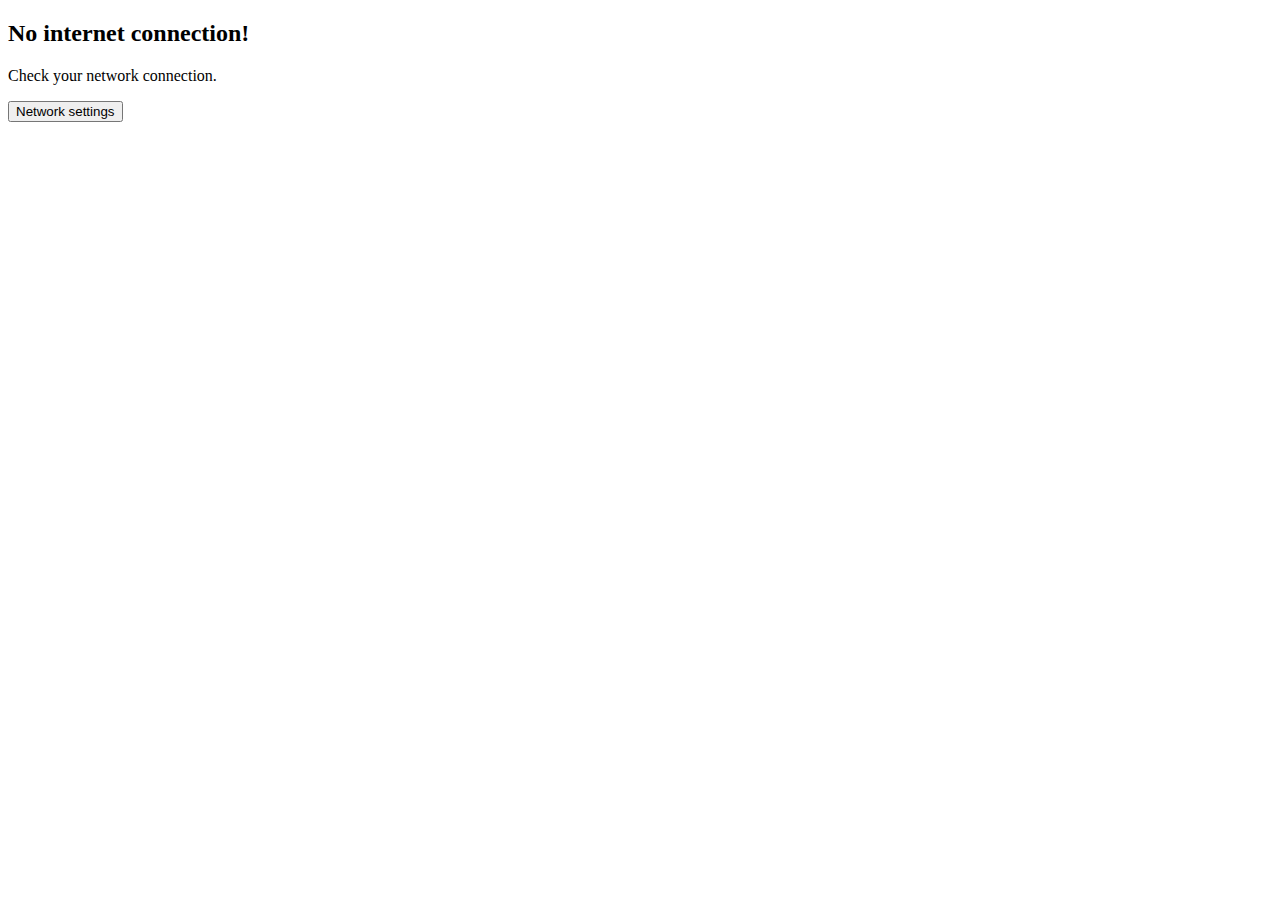
<file: onitor/onitor/PagesHTML/NoInternet.html>
<!DOCTYPE html>
<html>
    <head>
        <title>No internet</title>
        <meta name="viewport" content="width=device-width, initial-scale=1.0">
        <meta name="onitor-theme" content="true" />
        <link rel="stylesheet" href="ms-appx-web:///PagesHTML/style.css" />
        <script type="text/javascript" src="ms-appx-web:///PagesHTML/script.js"></script>
    </head>
    <body>
        <div class="center main">
            <h2>No internet connection!</h2>
            <p>Check your network connection.</p>
            <button onclick="OpenSettings()">Network settings</button>
        </div>
    </body>
</html>
</file>
